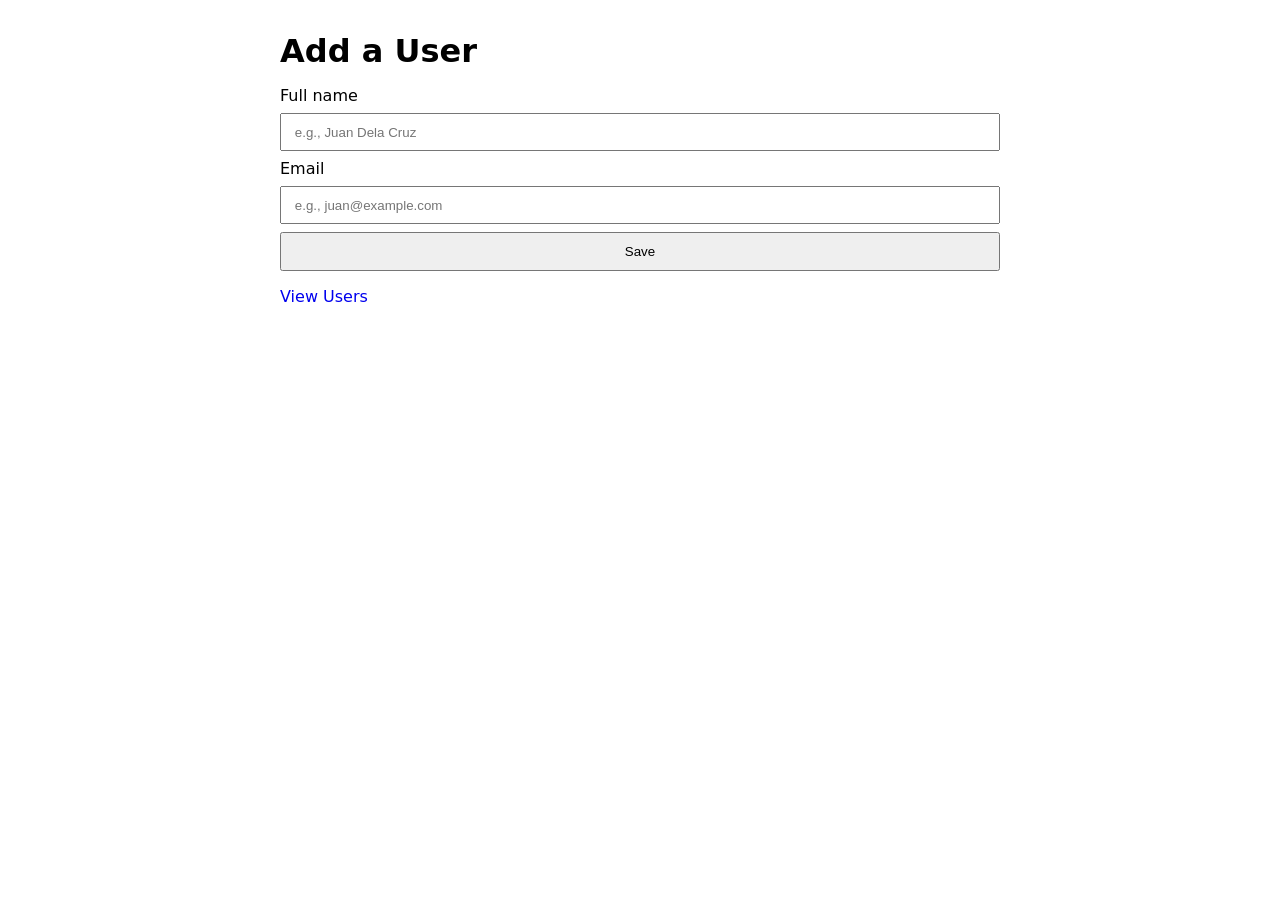
<file: php-mysql-lab1/public/index.html>
<!-- index.html
     Purpose: Shows a simple form that posts to insert.php to add a user. -->
     <!DOCTYPE html>
     <html>
     <head>
       <meta charset="utf-8">
       <title>PHP ⇄ MySQL Lab (Form)</title>
       <link rel="stylesheet" href="style.css">
     </head>
     <body>
       <h1>Add a User</h1>
     
       <form action="../app/insert.php" method="post">
         <label>Full name</label>
         <input type="text" name="full_name" placeholder="e.g., Juan Dela Cruz" required>
     
         <label>Email</label>
         <input type="email" name="email" placeholder="e.g., juan@example.com" required>
     
         <button type="submit">Save</button>
       </form>
     
       <p><a href="list.php">View Users</a></p>
     </body>
     </html>
</file>
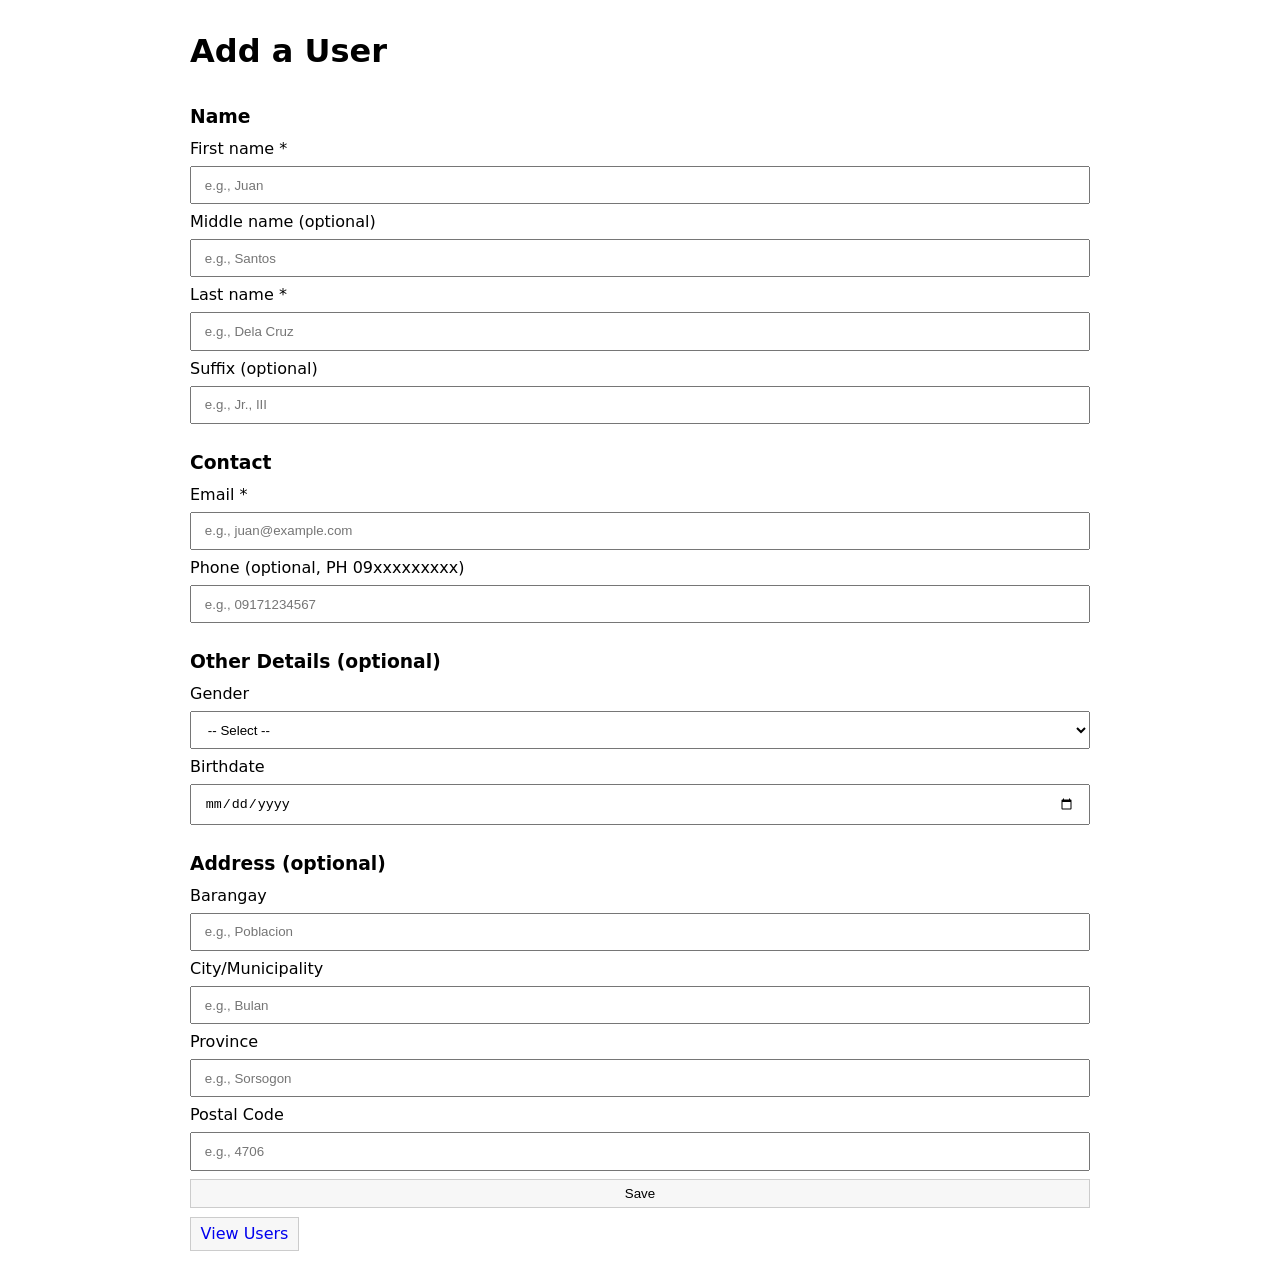
<file: php-mysql-lab2/public/index.html>
<!-- index.html - Add a new user (Create) -->
<!doctype html>
<html>
<head>
  <meta charset="utf-8">
  <title>CRUD Lab – Add User</title>
  <link rel="stylesheet" href="style.css">
</head>
<body>
  <h1>Add a User</h1>

  <form action="../app/insert.php" method="post">
    <h3>Name</h3>
    <label>First name *</label>
    <input type="text" name="first_name" placeholder="e.g., Juan" required>

    <label>Middle name (optional)</label>
    <input type="text" name="middle_name" placeholder="e.g., Santos">

    <label>Last name *</label>
    <input type="text" name="last_name" placeholder="e.g., Dela Cruz" required>

    <label>Suffix (optional)</label>
    <input type="text" name="suffix" placeholder="e.g., Jr., III">

    <h3>Contact</h3>
    <label>Email *</label>
    <input type="email" name="email" placeholder="e.g., juan@example.com" required>

    <label>Phone (optional, PH 09xxxxxxxxx)</label>
    <input type="text" name="phone" placeholder="e.g., 09171234567">

    <h3>Other Details (optional)</h3>
    <label>Gender</label>
    <select name="gender">
      <option value="">-- Select --</option>
      <option>Male</option>
      <option>Female</option>
      <option>Prefer not to say</option>
    </select>

    <label>Birthdate</label>
    <input type="date" name="birthdate">

    <h3>Address (optional)</h3>
    <label>Barangay</label>
    <input type="text" name="barangay" placeholder="e.g., Poblacion">

    <label>City/Municipality</label>
    <input type="text" name="city_municipality" placeholder="e.g., Bulan">

    <label>Province</label>
    <input type="text" name="province" placeholder="e.g., Sorsogon">

    <label>Postal Code</label>
    <input type="text" name="postal_code" placeholder="e.g., 4706">

    <button type="submit" class="btn">Save</button>
  </form>

  <p><a class="btn" href="list.php">View Users</a></p>
</body>
</html>
</file>
<file: php-mysql-lab1/public/style.css>
/* style.css
   Purpose: Minimal styles to keep pages readable. */
   body { 
    font-family: system-ui, Arial, sans-serif; 
    max-width: 720px; 
    margin: 2rem auto; 
    padding: 0 1rem; 
    }
    h1 { 
    margin-bottom: .5rem;
     }
    form { 
    display: grid; 
    gap: .5rem; 
    margin: 1rem 0; 
    }
    input, button { 
    padding: .6rem .8rem; 
    }
    table { 
    width: 100%; 
    border-collapse: collapse; 
    margin-top: 1rem; 
    }
    th, td { 
    border: 1px solid #ddd; 
    padding: .6rem; 
    text-align: left; 
    }
    a { 
    text-decoration: none;
     }
</file>
<file: php-mysql-lab2/public/style.css>
/* style.css - minimal readable styles */
body {
    font-family:system-ui,Arial,sans-serif;
    max-width:900px;
    margin:2rem auto;
    padding:0 1rem
}
h1 {
    margin:.25rem 0 .75rem
}
h3 {
    margin:1.25rem 0 .25rem
}
form {
    display:grid;
    gap:.5rem;
    margin:1rem 0
}
input,select,button {
    padding:.6rem .8rem
}
table {
    width:100%;
    border-collapse:collapse;
    margin-top:1rem
}
th,td {
    border:1px solid #ddd;
    padding:.6rem;
    text-align:left;
    vertical-align:top
}
.actions {
    display:flex;
    gap:.5rem
}
a.btn,button.btn {
    padding:.4rem .6rem;
    border:1px solid #ccc;
    background:#f7f7f7;
    text-decoration:none;
    cursor:pointer
}
a {
    text-decoration:none
}
</file>
